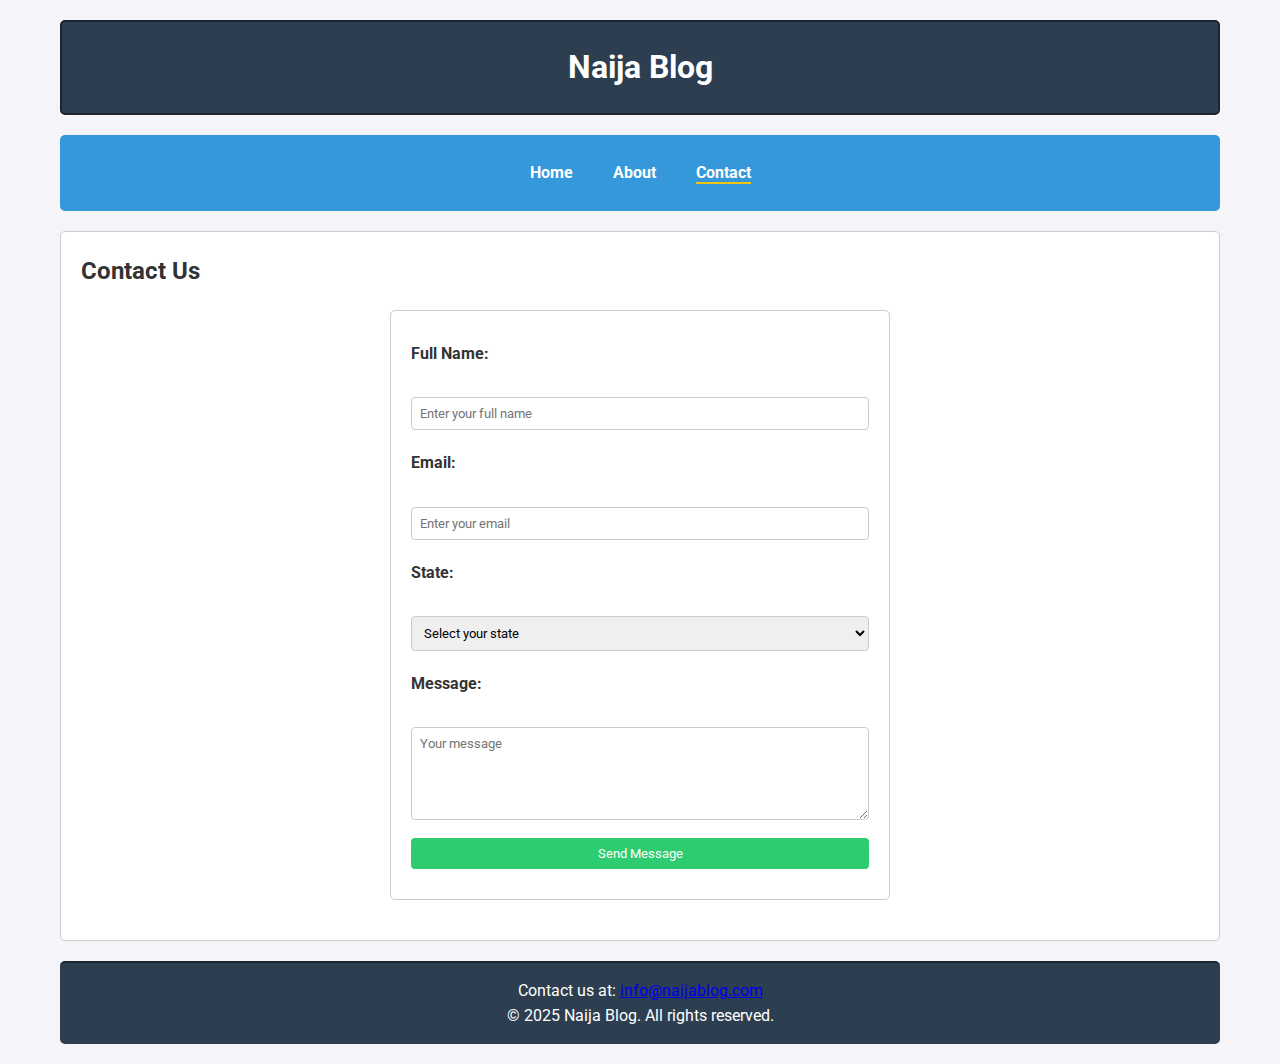
<file: contact.html>
<!DOCTYPE html>
<!-- Declares the document as HTML5 -->
<html lang="en">
<head>
    <meta charset="UTF-8">
    <meta name="viewport" content="width=device-width, initial-scale=1.0">
    <meta name="description" content="Contact Naija Blog - Get in touch with us">
    <title>Naija Blog - Contact</title>
    <link rel="stylesheet" href="style.css">
</head>
<body>
    <header class="main-header">
        <h1>Naija Blog</h1>
    </header>
    <nav id="main-nav">
        <ul>
            <li><a href="index.html">Home</a></li>
            <li><a href="about.html">About</a></li>
            <li><a href="contact.html" class="active">Contact</a></li>
        </ul>
    </nav>
    <main class="main-content">
        <section id="contact" class="content-section">
            <h2>Contact Us</h2>
            <form id="contact-form" class="register-form">
                <label for="name">Full Name:</label><br>
                <input type="text" id="name" name="name" placeholder="Enter your full name" required pattern="[A-Za-z\s]{2,50}" title="Name should only contain letters and spaces, 2-50 characters"><br>
                <label for="email">Email:</label><br>
                <input type="email" id="email" name="email" placeholder="Enter your email" required><br>
                <label for="state">State:</label><br>
                <select id="state" name="state" required>
                    <option value="" disabled selected>Select your state</option>
                    <option value="Abia">Abia</option>
                    <option value="Adamawa">Adamawa</option>
                    <option value="Akwa Ibom">Akwa Ibom</option>
                    <option value="Anambra">Anambra</option>
                </select><br>
                <label for="message">Message:</label><br>
                <textarea id="message" name="message" placeholder="Your message" required rows="5"></textarea><br>
                <button type="submit">Send Message</button>
            </form>
        </section>
    </main>
    <footer class="main-footer">
        <p>Contact us at: <a href="mailto:info@naijablog.com">info@naijablog.com</a></p>
        <p>© 2025 Naija Blog. All rights reserved.</p>
    </footer>
    <script src="script.js"></script>
</body>
</html>
</file>
<file: style.css>
/* Importing a custom font from Google Fonts */
@import url('https://fonts.googleapis.com/css2?family=Roboto:wght@400;700&display=swap');

/* Universal selector for base styling */
* {
    margin: 0;
    padding: 0;
    box-sizing: border-box;
    font-family: 'Roboto', sans-serif;
}

/* Body with Grid layout */
body {
    background-color: #f4f4f9;
    color: #333;
    line-height: 1.6;
    display: grid;
    grid-template-rows: auto auto 1fr auto;
    min-height: 100vh;
    gap: 20px;
    padding: 20px;
}

/* Header styling */
.main-header {
    background-color: #2c3e50;
    color: white;
    padding: 20px;
    text-align: center;
    border: 2px solid #1a252f;
    border-radius: 5px;
}

/* Navigation with Flexbox */
#main-nav {
    background-color: #3498db;
    padding: 15px;
    border-radius: 5px;
}

#main-nav ul {
    display: flex;
    flex-wrap: wrap;
    justify-content: center;
    list-style: none;
}

#main-nav li {
    margin: 10px 20px;
}

#main-nav a {
    color: white;
    text-decoration: none;
    font-weight: bold;
}

#main-nav a:hover {
    color: #f1c40f;
}

#main-nav a.active {
    border-bottom: 2px solid #f1c40f;
}

/* Main content with Flexbox */
.main-content {
    display: flex;
    flex-direction: column;
    gap: 30px;
}

/* Content sections */
.content-section {
    background-color: white;
    padding: 20px;
    border-radius: 5px;
    border: 1px solid #ccc;
}

/* Image styling */
.styled-image {
    max-width: 100%;
    height: auto;
    border: 3px solid #3498db;
    border-radius: 10px;
    margin: 15px 0;
}

/* Slider styling */
.slider {
    position: relative;
    max-width: 600px;
    margin: 0 auto;
    overflow: hidden;
}

.slider-image {
    width: 100%;
    height: auto;
}

.slider-btn {
    position: absolute;
    top: 50%;
    transform: translateY(-50%);
    background-color: rgba(0, 0, 0, 0.5);
    color: white;
    border: none;
    padding: 10px;
    cursor: pointer;
}

.slider-btn.prev {
    left: 10px;
}

.slider-btn.next {
    right: 10px;
}

.slider-btn:hover {
    background-color: rgba(0, 0, 0, 0.8);
}

/* Blog post styling */
article {
    margin: 20px 0;
}

.read-more {
    color: #3498db;
    text-decoration: none;
    font-weight: bold;
}

.read-more:hover {
    color: #2980b9;
}

/* Form styling */
.register-form {
    max-width: 500px;
    margin: 20px auto;
    padding: 20px;
    background-color: white;
    border: 1px solid #ccc;
    border-radius: 5px;
}

.register-form label {
    display: block;
    margin: 10px 0 5px;
    font-weight: bold;
}

.register-form input,
.register-form select,
.register-form textarea,
.register-form button {
    width: 100%;
    padding: 8px;
    margin-bottom: 10px;
    border: 1px solid #ccc;
    border-radius: 4px;
}

.register-form textarea {
    resize: vertical;
}

.register-form button {
    background-color: #2ecc71;
    color: white;
    border: none;
    cursor: pointer;
}

.register-form button:hover {
    background-color: #27ae60;
}

/* Footer styling */
.main-footer {
    background-color: #2c3e50;
    color: white;
    text-align: center;
    padding: 15px;
    border-top: 2px solid #1a252f;
    border-radius: 5px;
}

/* Media Queries for Responsive Design */

/* Mobile (up to 600px) */
@media screen and (max-width: 600px) {
    body {
        padding: 10px;
        gap: 10px;
    }

    .main-header {
        padding: 15px;
    }

    #main-nav ul {
        flex-direction: column;
        align-items: center;
    }

    #main-nav li {
        margin: 5px 0;
    }

    .main-content {
        gap: 15px;
    }

    .content-section {
        padding: 15px;
    }

    .register-form {
        max-width: 100%;
        padding: 15px;
    }

    .slider {
        max-width: 100%;
    }
}

/* Tablet (601px to 1024px) */
@media screen and (min-width: 601px) and (max-width: 1024px) {
    body {
        padding: 15px;
        gap: 15px;
    }

    .main-content {
        gap: 20px;
    }

    .content-section {
        padding: 15px;
    }

    .register-form {
        max-width: 80%;
    }

    .slider {
        max-width: 80%;
    }
}

/* Desktop (1025px and above) */
@media screen and (min-width: 1025px) {
    body {
        max-width: 1200px;
        margin: 0 auto;
        gap: 20px;
    }
}
</file>
